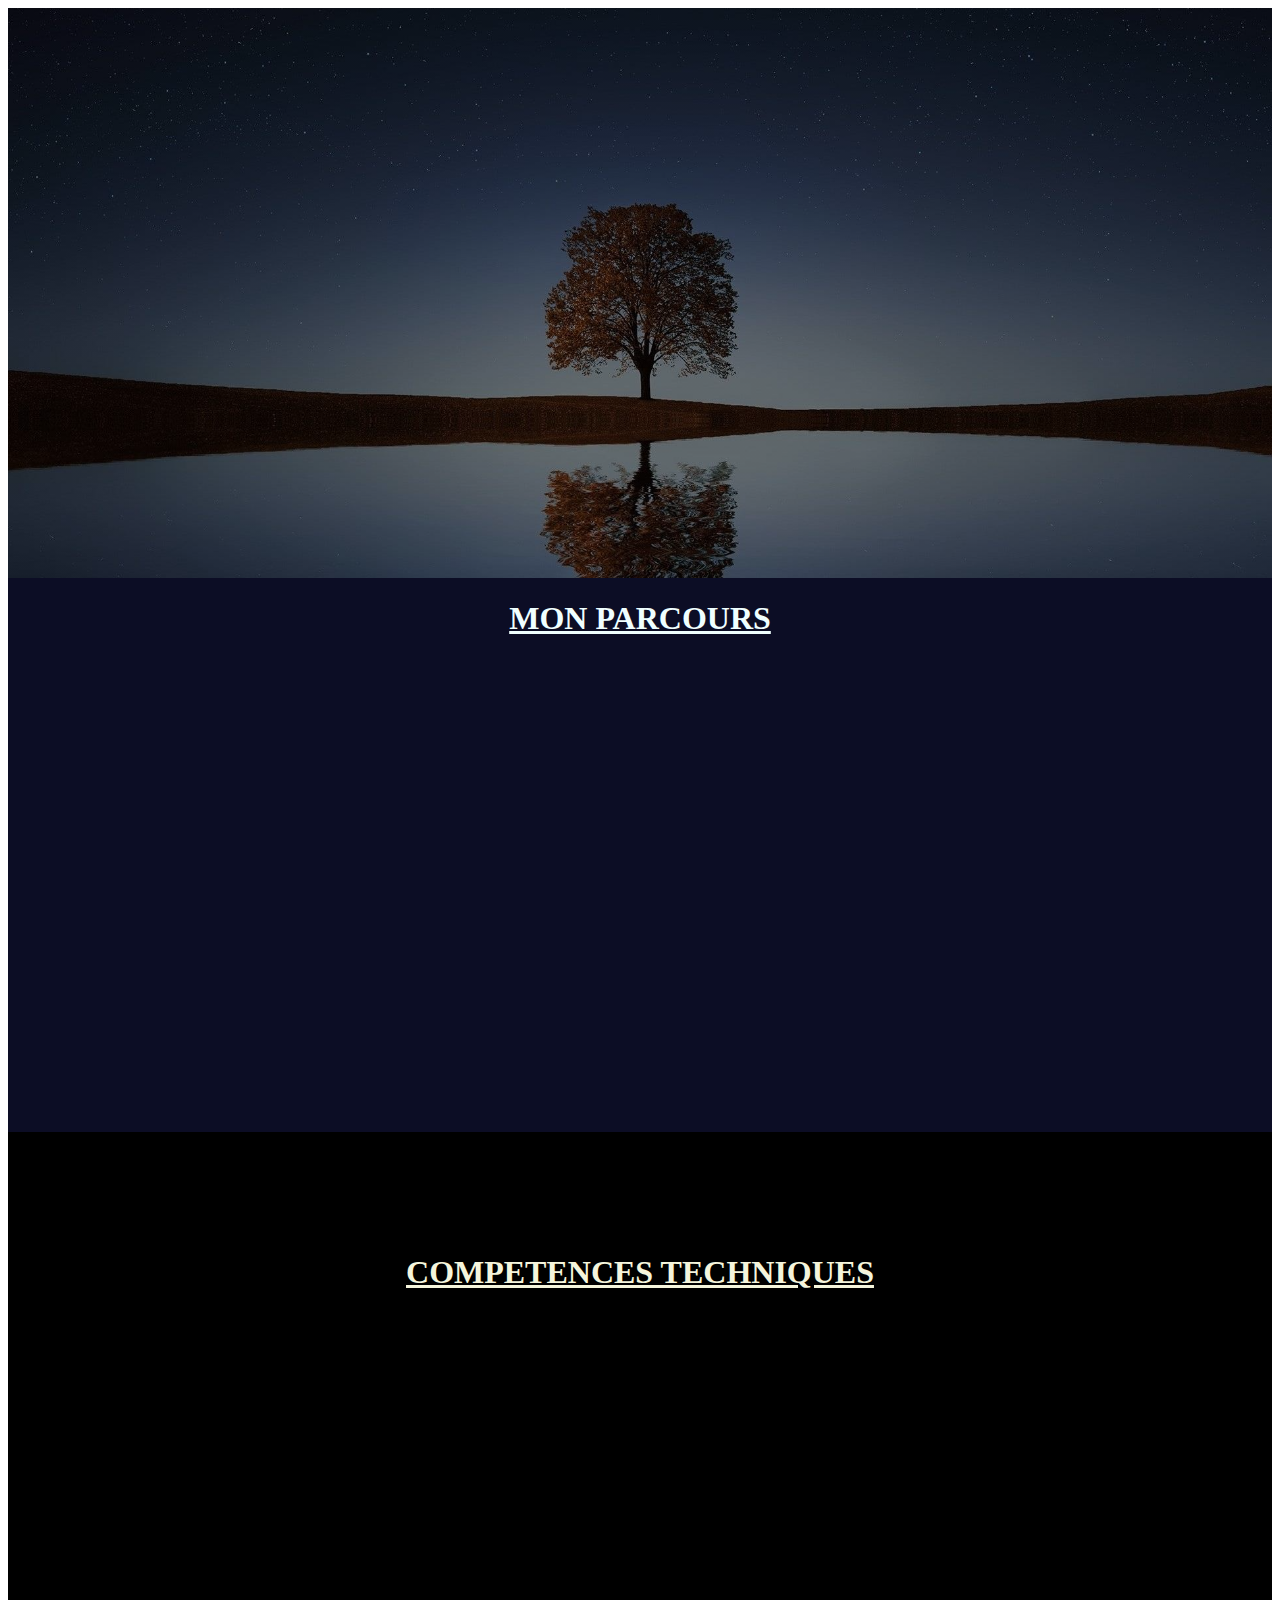
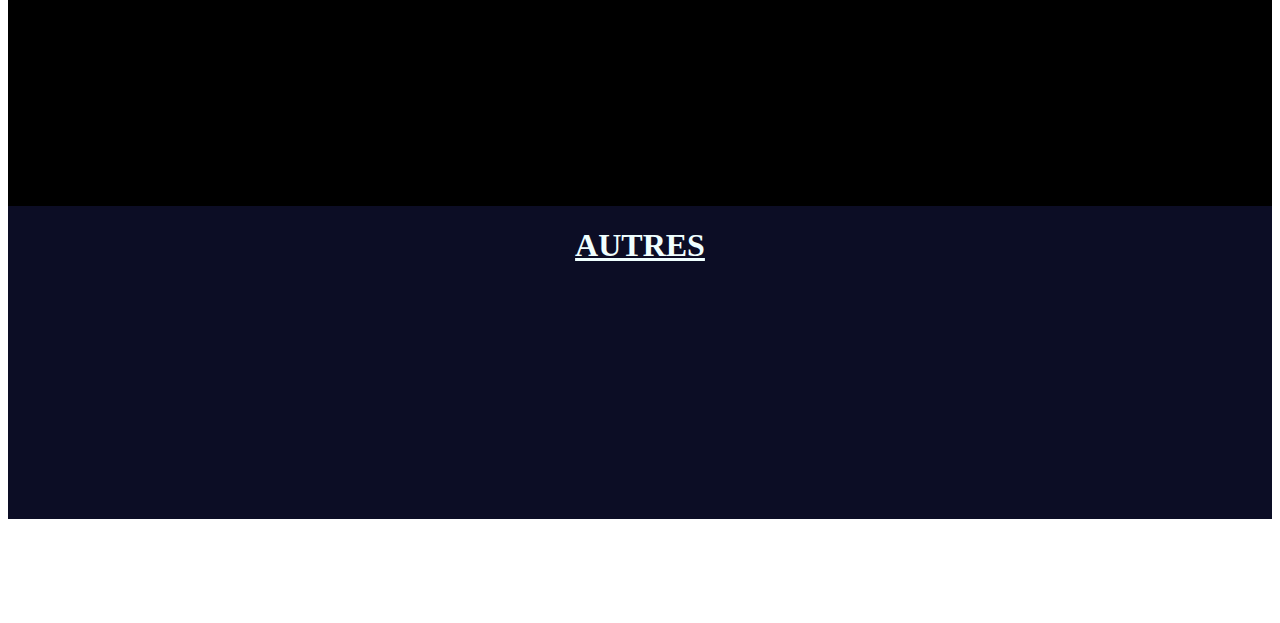
<file: index.html>
<!DOCTYPE html>
<html>
    <head>
        <meta charset="utf-8">
        <link rel="stylesheet" href="css/style.css">
        <link rel="stylesheet" href="css/style1.css">
        <link rel="stylesheet" href="css/style2.css">
        <link rel="stylesheet" href="css/style3.css">
        <title>Portfolio</title>
        <script>
            setTimeout(function(){
                var blocs = document.querySelectorAll('#nom');
                for (var i = 0; i < blocs.length; i++){
                    blocs[i].classList.add('visible');
                }
            },1000);
            setTimeout(function(){
                var blocs = document.querySelectorAll('#present');
                for (var i = 0; i < blocs.length; i++){
                    blocs[i].classList.add('visible');
                }
            },1000);
            setTimeout(function(){
                var blocs = document.querySelectorAll('ul');
                for (var i = 0; i < blocs.length; i++){
                    blocs[i].classList.add('visible');
                }
            },1000);
            setTimeout(function(){
                var blocs = document.querySelectorAll('#bas');
                for (var i = 0; i < blocs.length; i++){
                    blocs[i].classList.add('visible');
                }
            },1000);
        </script> 
        <script src="js/parcours.js"></script>
        <script src="js/competence.js"></script>
        <script src="js/autre.js"></script>
    </head>
    <body>
        <div id="prem">
        <div id="tete">
        <div id="nom"> </div>
        
        <div id="present">
            <div class="com">
                <div>
                    <center><h3>PRESENTATION</h3></center>
                </div>
               
                <div>
                    <p>
                        Je suis BACHABI Rydwane, né au Bénin le 21 avril 2002 à Bohicon, développeur passionné dans le domaine du web depuis 3 ans, actuellement développeur web.
                        Je vis au Bénin, dans la ville de Calavi.
                        Je conçois et je réalises des sites web du cahier de charge à la mise en ligne. 
                        Je fais aussi du développement en python.
                    </p>
                    
                    
                </div>
            </div>
            <ul class="lien">
                <li> <a href="#tout">Mon parcours</a> </li>
                <li> <a href="#competence">Compétences</a> </li>
                <li> <a href="#block1">Autres</a> </li>
            </ul>
            <a class="bout" href="cv.pdf" download>Télécharger le CV</a>

              
        </div>
        </div>
        
        </div>

        <div id="tout">
            <div class="parc">
                <center><h1><u>MON PARCOURS</u></h1></center>
            </div>
        </br></br>
            <div class="ip">
                <div class="date1">
                    <h4>2022 à 2023</h4>
                </div>
                <div class="diplome1">
                    Licence en Système d'information et réseau informatique à l'Institut de Formation et de la Recherche en Informatique à l'Université d'Abomey Calavi au Bénin.
                </div>
            </div>
        </br></br></br>
            <div class="ip">
                <div class="date2">
                    <h4>2019 à 2022</h4>
                </div>
                <div class="diplome2">
                    Licence en  Mathématique, Informatique et application à la Faculté des Sciences et Technique de l'Université d'Abomey Calavi au Bénin.
                </div>
            </div>
        </br></br></br>
            <div class="ip">
                <div class="date3">
                    <h4>2018 à 2019</h4>
                </div>
                <div class="diplome3">
                    Baccalauréat Scientifique série C au college privé "Les Palmiers" de Porto-Novo au Bénin
                </div>
            </div>
            <ul class="lien">
                <li> <a href="#prem">Acceuil</a> </li>
                <li> <a href="#competence">Compétences</a> </li>
                
                <li> <a href="#block1">Autres</a> </li>
            </ul>
        </div>

        <div id="competence">
            <center>
            
                <div class="parc">
                    <h1><u>COMPETENCES TECHNIQUES</u></h1>
                </div>
            </br></br></br>
    
            <div id="compétence">
                <div class="class">
                <div class="comp">
                    HTML
                </div>
                <div class="comp">
                    CSS
                </div>
                <div class="comp">
                    JavaScript
                </div>
                <div class="comp">
                    MySQL
                </div>
                <div class="comp">
                    Wordpress
                </div>
                </div>
            </br></br></br>
    
                <div class="class">
                <div class="comp">
                    C
                </div>
                <div class="comp">
                    C++
                </div>
                <div class="comp">
                    Python
                </div>
                <div class="comp">
                    R
                </div>
                </div>
            </br></br></br>
    
                <div class="class">
                
                <div class="comp">
                    Word
                </div>
                <div class="comp">
                    Excel
                </div>
                <div class="comp">
                    Power Point
                </div>
                <div class="comp">
                    Algorithmique
                </div>
                </div>
            </div>
        </center>
        <ul class="lien">
            <li> <a href="#tout">Mon parcours</a> </li>
            <li> <a href="#prem">Acceuil</a> </li>
           
            <li> <a href="#block1">Autres</a> </li>
        </ul>
    </div>

    <div id="block1">
        <center><u><h1>AUTRES</h1></u></center>
        <div id="langues">
            <div >
                 <h2><u>LANGUES</u></h2>
            </div>
            <div id="lang">
                <ul>
                    <li>Haussa</li>
                    <li>Français</li>
                    <li>Fon</li>
                    <li>Anglais</li>
                </ul>
            </div>
        </div>
        

        <div id="etre">
            <div>
                <h2><u>SAVOIR-ETRE</u></h2>
            </div>
            
            <div id="et">
                <ul>
                    <li>Rigoureux</li>
                    <li>Autonome</li>
                    <li>Adaptable</li>
                    <li>Organisé</li>
                </ul>
            </div>
        </div>
        <ul class="lien">
            <li> <a href="#tout">Mon parcours</a> </li>
            <li> <a href="#competence">Compétences</a> </li>
           
            <li> <a href="#prem">Acceuil</a> </li>
        </ul>
    </div>

    <div id="bas">
        <center>GET IN TOUCH</center>
        <p id="p2" CLASS="par">
         
            <center>
                <a href="mailto:rydwanebachabi10@gmail.com"><img src="images/gmail.svg"/></a>
                <img src="images/phone.svg" title="66664010"/>
            </center>  
        </p>
    </div>
    </body>
</html>
</file>
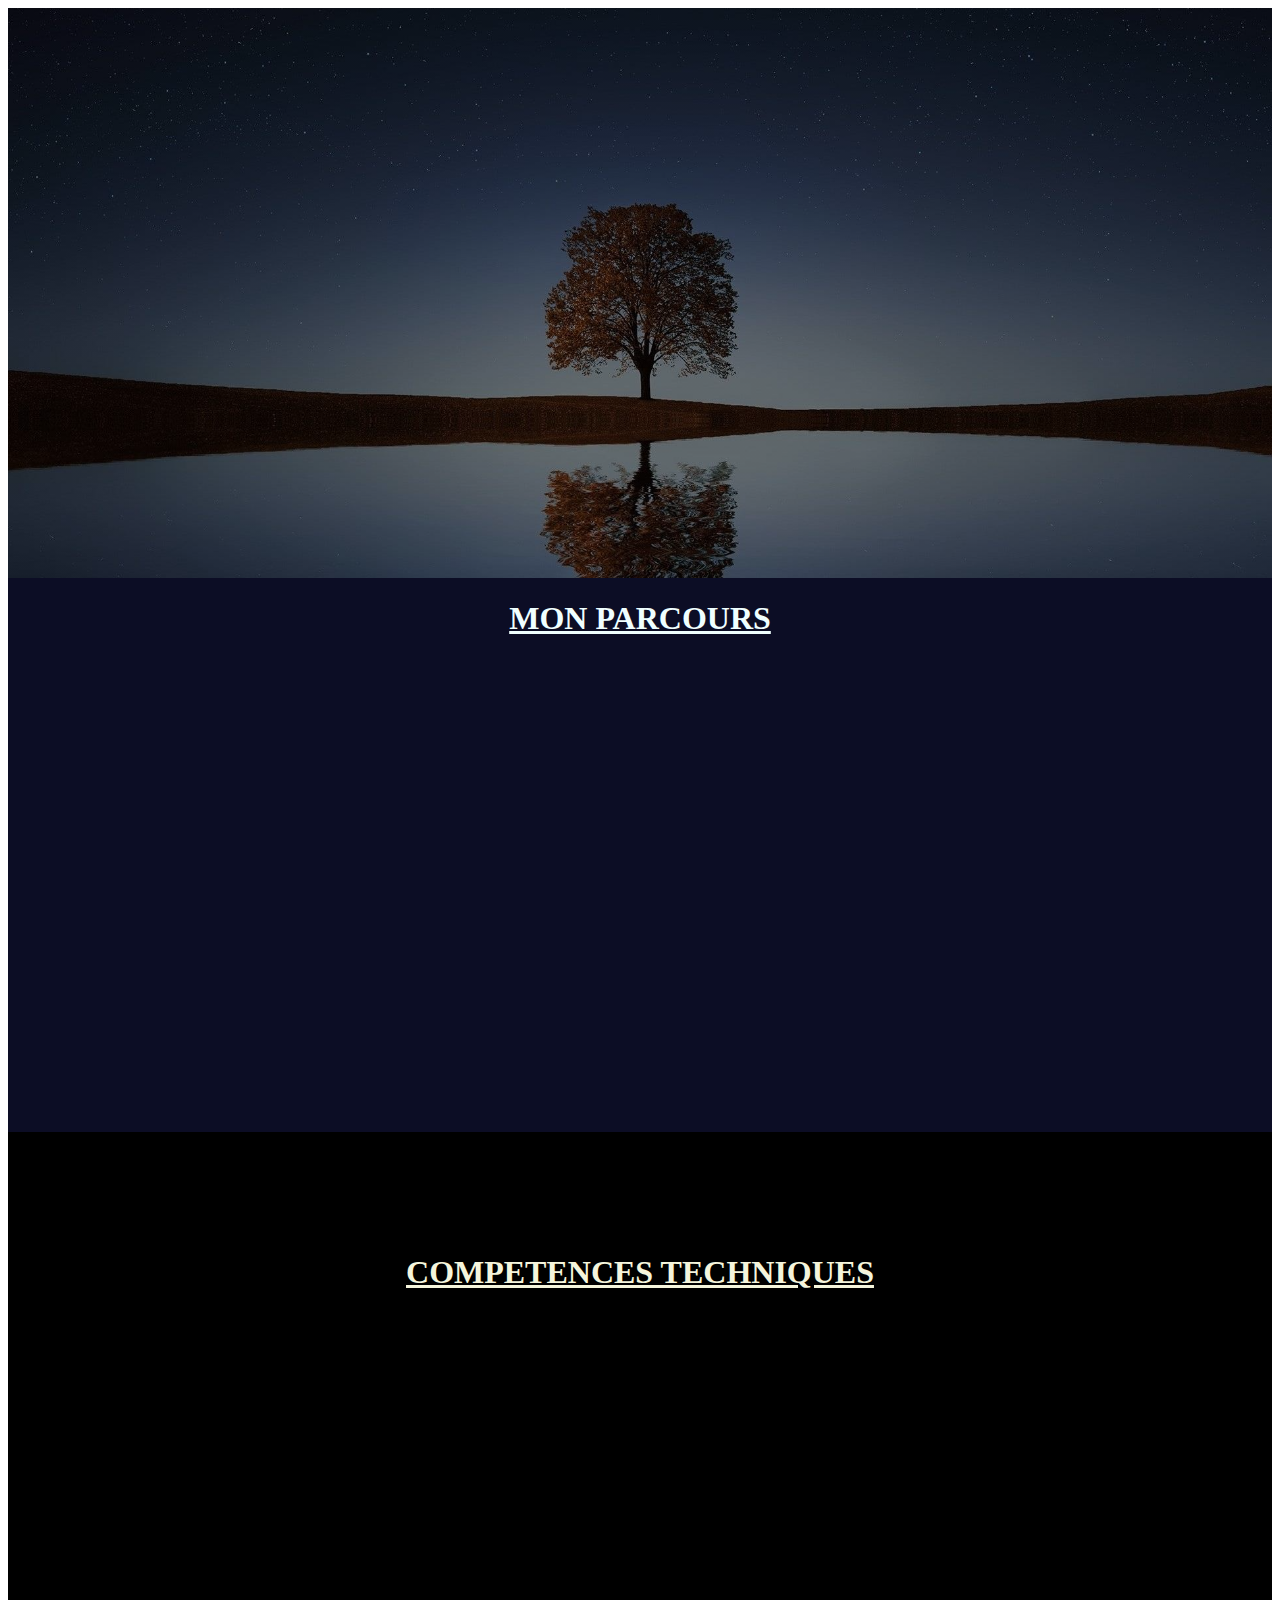
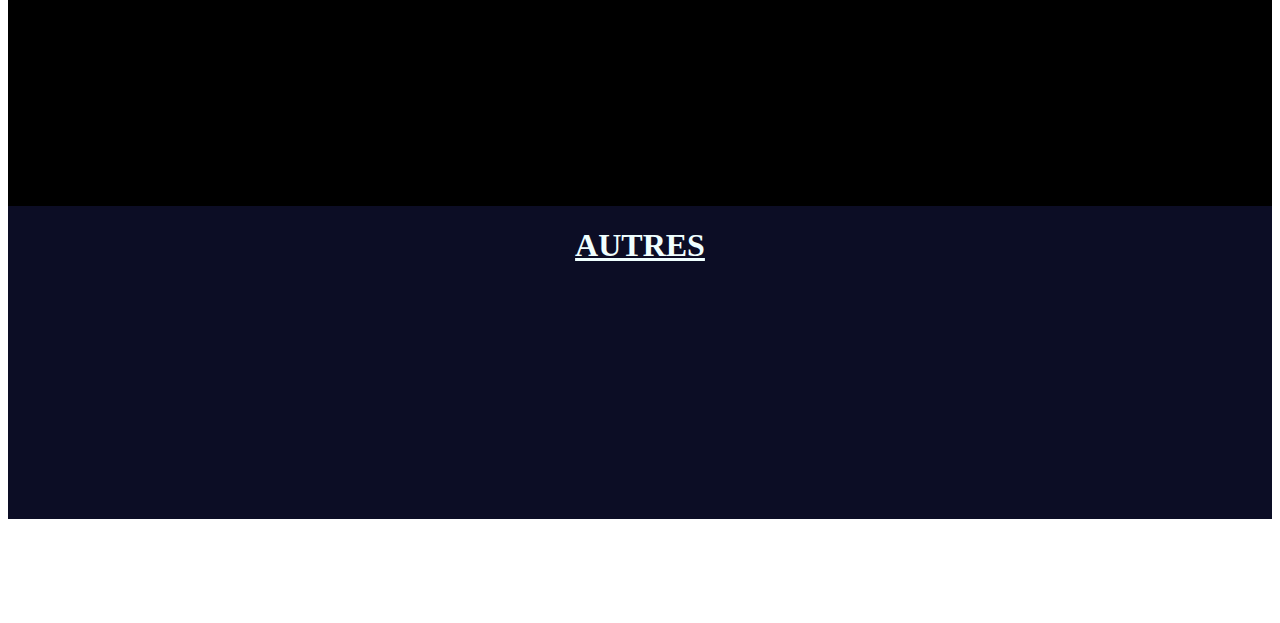
<file: portfolio.html>
<!DOCTYPE html>
<html>
    <head>
        <meta charset="utf-8">
        <link rel="stylesheet" href="css/style.css">
        <link rel="stylesheet" href="css/style1.css">
        <link rel="stylesheet" href="css/style2.css">
        <link rel="stylesheet" href="css/style3.css">
        <title>Portfolio</title>
        <script>
            setTimeout(function(){
                var blocs = document.querySelectorAll('#nom');
                for (var i = 0; i < blocs.length; i++){
                    blocs[i].classList.add('visible');
                }
            },1000);
            setTimeout(function(){
                var blocs = document.querySelectorAll('#present');
                for (var i = 0; i < blocs.length; i++){
                    blocs[i].classList.add('visible');
                }
            },1000);
            setTimeout(function(){
                var blocs = document.querySelectorAll('ul');
                for (var i = 0; i < blocs.length; i++){
                    blocs[i].classList.add('visible');
                }
            },1000);
            setTimeout(function(){
                var blocs = document.querySelectorAll('#bas');
                for (var i = 0; i < blocs.length; i++){
                    blocs[i].classList.add('visible');
                }
            },1000);
        </script> 
        <script src="js/parcours.js"></script>
        <script src="js/competence.js"></script>
        <script src="js/autre.js"></script>
    </head>
    <body>
        <div id="prem">
        <div id="tete">
        <div id="nom"> </div>
        
        <div id="present">
            <div class="com">
                <div>
                    <center><h3>PRESENTATION</h3></center>
                </div>
               
                <div>
                    <p>
                        Je suis BACHABI Rydwane, né au Bénin le 21 avril 2002 à Bohicon, développeur passionné dans le domaine du web depuis 3 ans, actuellement développeur web.
                        Je vis au Bénin, dans la ville de Calavi.
                        Je conçois et je réalises des sites web du cahier de charge à la mise en ligne. 
                        Je fais aussi du développement en python.
                    </p>
                    
                    
                </div>
            </div>
            <ul class="lien">
                <li> <a href="#tout">Mon parcours</a> </li>
                <li> <a href="#competence">Compétences</a> </li>
                <li> <a href="#block1">Autres</a> </li>
            </ul>
            <a class="bout" href="cv.pdf" download>Télécharger le CV</a>

              
        </div>
        </div>
        
        </div>

        <div id="tout">
            <div class="parc">
                <center><h1><u>MON PARCOURS</u></h1></center>
            </div>
        </br></br>
            <div class="ip">
                <div class="date1">
                    <h4>2022 à 2023</h4>
                </div>
                <div class="diplome1">
                    Licence en Système d'information et réseau informatique à l'Institut de Formation et de la Recherche en Informatique à l'Université d'Abomey Calavi au Bénin.
                </div>
            </div>
        </br></br></br>
            <div class="ip">
                <div class="date2">
                    <h4>2019 à 2022</h4>
                </div>
                <div class="diplome2">
                    Licence en  Mathématique, Informatique et application à la Faculté des Sciences et Technique de l'Université d'Abomey Calavi au Bénin.
                </div>
            </div>
        </br></br></br>
            <div class="ip">
                <div class="date3">
                    <h4>2018 à 2019</h4>
                </div>
                <div class="diplome3">
                    Baccalauréat Scientifique série C au college privé "Les Palmiers" de Porto-Novo au Bénin
                </div>
            </div>
            <ul class="lien">
                <li> <a href="#prem">Acceuil</a> </li>
                <li> <a href="#competence">Compétences</a> </li>
                
                <li> <a href="#block1">Autres</a> </li>
            </ul>
        </div>

        <div id="competence">
            <center>
            
                <div class="parc">
                    <h1><u>COMPETENCES TECHNIQUES</u></h1>
                </div>
            </br></br></br>
    
            <div id="compétence">
                <div class="class">
                <div class="comp">
                    HTML
                </div>
                <div class="comp">
                    CSS
                </div>
                <div class="comp">
                    JavaScript
                </div>
                <div class="comp">
                    MySQL
                </div>
                <div class="comp">
                    Wordpress
                </div>
                </div>
            </br></br></br>
    
                <div class="class">
                <div class="comp">
                    C
                </div>
                <div class="comp">
                    C++
                </div>
                <div class="comp">
                    Python
                </div>
                <div class="comp">
                    R
                </div>
                </div>
            </br></br></br>
    
                <div class="class">
                
                <div class="comp">
                    Word
                </div>
                <div class="comp">
                    Excel
                </div>
                <div class="comp">
                    Power Point
                </div>
                <div class="comp">
                    Algorithmique
                </div>
                </div>
            </div>
        </center>
        <ul class="lien">
            <li> <a href="#tout">Mon parcours</a> </li>
            <li> <a href="#prem">Acceuil</a> </li>
           
            <li> <a href="#block1">Autres</a> </li>
        </ul>
    </div>

    <div id="block1">
        <center><u><h1>AUTRES</h1></u></center>
        <div id="langues">
            <div >
                 <h2><u>LANGUES</u></h2>
            </div>
            <div id="lang">
                <ul>
                    <li>Haussa</li>
                    <li>Français</li>
                    <li>Fon</li>
                    <li>Anglais</li>
                </ul>
            </div>
        </div>
        

        <div id="etre">
            <div>
                <h2><u>SAVOIR-ETRE</u></h2>
            </div>
            
            <div id="et">
                <ul>
                    <li>Rigoureux</li>
                    <li>Autonome</li>
                    <li>Adaptable</li>
                    <li>Organisé</li>
                </ul>
            </div>
        </div>
        <ul class="lien">
            <li> <a href="#tout">Mon parcours</a> </li>
            <li> <a href="#competence">Compétences</a> </li>
           
            <li> <a href="#prem">Acceuil</a> </li>
        </ul>
    </div>

    <div id="bas">
        <center>GET IN TOUCH</center>
        <p id="p2" CLASS="par">
         
            <center>
                <a href="mailto:rydwanebachabi10@gmail.com"><img src="images/gmail.svg"/></a>
                <img src="images/phone.svg" title="66664010"/>
            </center>  
        </p>
    </div>
    </body>
</html>
</file>
<file: css/style.css>
#prem{
    background: linear-gradient(to top, rgba(0,0,0,0.5) 50%, rgba(0,0,0,0.5) 50%), url(../images/font.jpg);
    background-position: center;
    background-size: cover;
    background-repeat: no-repeat;
    font-family: cursive;
    margin: 0%;
    height: 100%;
    width: 100%;
    overflow-x: hidden;
    overflow-y: hidden;
}

.bout {
    display: inline-block;
    padding: 10px 20px;
    background-color: #4CAF50;
    color: #fff;
    text-decoration: none;
    border-radius: 5px;
  }
  

    




/* styles pour mobile portrait */
@media screen and (max-width: 480px) {
    #nom{
        display: block;
        width: 90%;
        height: 50px;
        background: linear-gradient(to top, rgba(0,0,0,0.5) 50%, rgba(0,0,0,0.5) 50%), url(../images/pho.jpg);
        background-position: center;
        background-size: cover;
    }

    #present{
        width: 100%;
        color: beige;
        font-size: 20px;
        font-family: cursive;
        display: block;
    }

    .com {
        font-size: 115%;
    }

    #prem ul{
        justify-content: center;
        list-style-type: none;
        align-items: center;
        background-color: black;
        opacity: 50%;
    }

    .lien{
        justify-content: center;
        list-style-type: none;
        align-items: center;
        background-color: black;
        opacity: 50%;
    }

    .lien li{
    
        margin-right: 3%;
        margin-top: 0%;
        font-size: 20px;
    
    }

    .lien li a {
        text-decoration: none;
        color: #fff;
        font-family: arial;
        font-weight: bold;
    }

    #block{
        overflow: hidden;
    }
    
    #bas{
        opacity: 1;
        
    }
     
  }
  
  
  
  /* styles pour tablettes */
  @media screen and (min-width: 768px) and (max-width: 1023px) {
    #nom{
        width: 70%;
        height: 800px;
        margin-left: 15%;
        margin-top: 50px;
        margin-bottom: 2.5%;
        background: linear-gradient(to top, rgba(0,0,0,0.5) 50%, rgba(0,0,0,0.5) 50%), url(../images/pho.jpg);
        background-position: center;
        background-size: cover;
        border-radius: 60px; 
    }
    
    #present{
        width: 90%;
        margin-top: 100px;
        margin-left: 30px;
        height: auto;
        color: beige;
        font-size: 40px;
        font-family: cursive;
    }
    
    .lien {
        size: 100%;
        display: flex;
        justify-content: center;
        list-style-type: none;
        align-items: center;
        background-color: black;
        opacity: 0;
        transition: opacity 0.5s ease-in-out;
        transition-delay:1.5s;
    }
    .lien.visible{
        opacity: 50%;
        padding-right: 0%;
    }
    
    .lien li{
        
        margin-right: 5%;
        margin-top: 0%;
        font-size: 35px;
    
    }
    
    .lien li a {
        text-decoration: none;
        color: #fff;
        font-family: arial;
        font-weight: bold;
    }
    
  }

  
  
  
  /* styles pour écrans d'ordinateur portable */
  @media screen and (min-width: 1024px) and (max-width: 1366px) {
    #prem{
        margin: 0%;
        height: 100%;
        width: 100%;
    }
    
    #tete{
        overflow: hidden;
        display: flex;
        flex-wrap: wrap;
        margin: 0%;
        height: 100%;
        width: 100%;
    }
    
    #nom{
        display: block;
        overflow: hidden;
        width: 40%;
        margin-left: 5%;
        margin-top: 2%;
        margin-bottom: 2%;
        opacity: 0;
        background: linear-gradient(to top, rgba(0,0,0,0.5) 50%, rgba(0,0,0,0.5) 50%), url(../images/pho.jpg);
        background-position: center;
        background-size: cover;
        float: left;
        border-radius: 60px;
        transform: translateX(-50%);
        transition: opacity 0.5s ease, transform 1s ease;
       
    }
    #nom.visible{
        opacity: 1;
        transform: translateX(0);
    }
    
    h3 {
        justify-content: center;
        font-style: italic;
    }
    
    #present{
        width: 55%;
        margin-top: 5%;
        margin-bottom: 5%;
        padding-top: 5%;
        height: auto;
        opacity: 0;
        float: right;
        color: beige;
        font-size: 25px;
        font-family: cursive;
        transform: translateX(50%);
        transition: opacity 2s ease, transform 2s ease;
        transition-delay: 0.5s;
    }
    #present.visible{
        opacity: 1;
        transform: translateX(0);
    }
    
    .com {
        width: 85%;
        margin-left: 10%;
        
    }
    
   .lien{
        size: 100%;
        display: flex;
        justify-content: center;
        list-style-type: none;
        align-items: center;
        background-color: black;
        opacity: 0;
        transition: opacity 0.5s ease-in-out;
        transition-delay:1.5s;
    }
    .lien.visible{
        opacity: 50%;
        padding-right: 0%;
    }
    
    .lien li{
        
        margin-right: 5%;
        margin-top: 0%;
        font-size: 20px;
    
    }
    
    .lien li a {
        text-decoration: none;
        color: #fff;
        font-family: arial;
        font-weight: bold;
        transition: 0.4s ease-in-out;
    }
    
    
    #block{
        overflow: hidden;
    }
    
    #bas{
        opacity: 0;
        transition: opacity 0.5s ease-in-out;
        transition-delay: 2s;
        
    }
    
    #bas.visible{
        opacity: 1;
        color: black;
    }
  }
  
  /* styles pour écrans d'ordinateur de bureau */
  @media screen and (min-width: 1367px) {
    #prem{
        margin: 0%;
        height: 100%;
        width: 100%;
    }
    
    #tete{
        overflow: hidden;
        display: flex;
        flex-wrap: wrap;
        margin: 0%;
        height: 100%;
        width: 100%;
    }
    
    #nom{
        display: block;
        overflow: hidden;
        width: 40%;
        margin-left: 5%;
        margin-top: 2%;
        margin-bottom: 2%;
        opacity: 0;
        background: linear-gradient(to top, rgba(0,0,0,0.5) 50%, rgba(0,0,0,0.5) 50%), url(../images/pho.jpg);
        background-position: center;
        background-size: cover;
        float: left;
        border-radius: 60px;
        transform: translateX(-50%);
        transition: opacity 0.5s ease, transform 1s ease;
       
    }
    #nom.visible{
        opacity: 1;
        transform: translateX(0);
    }
    
    h3 {
        justify-content: center;
        font-style: italic;
    }
    
    #present{
        width: 55%;
        margin-top: 15%;
        margin-bottom: 5%;
        padding-top: 5%;
        height: auto;
        opacity: 0;
        float: right;
        color: beige;
        font-size: 30px;
        font-family: cursive;
        transform: translateX(50%);
        transition: opacity 2s ease, transform 2s ease;
        transition-delay: 0.5s;
    }
    #present.visible{
        opacity: 1;
        transform: translateX(0);
    }
    
    .com {
        width: 85%;
        margin-left: 10%;
        
    }
    
    .lien ul{
        size: 100%;
        display: flex;
        justify-content: center;
        list-style-type: none;
        align-items: center;
        background-color: black;
        opacity: 0;
        transition: opacity 0.5s ease-in-out;
        transition-delay:1.5s;
    }
    .lien.visible{
        opacity: 50%;
        padding-right: 0%;
    }
    
   .lien li{
        
        margin-right: 5%;
        margin-top: 0%;
        font-size: 20px;
    
    }
    
    .lien li a {
        text-decoration: none;
        color: #fff;
        font-family: arial;
        font-weight: bold;
        transition: 0.4s ease-in-out;
    }
    
    
    #block{
        overflow: hidden;
    }
    
    #bas{
        opacity: 0;
        transition: opacity 0.5s ease-in-out;
        transition-delay: 2s;
        color: black;
    }
    
    #bas.visible{
        opacity: 1;
        color: black;
    }
  }
</file>
<file: css/style1.css>
#tout {
    background-color: rgb(12, 13, 37);
    background-position: center;
    background-size: cover;
    background-repeat: no-repeat;
    font-family: cursive;
    margin: 0%;
    height: 100%;
    width: 100%;
    overflow-x: hidden;
    overflow-y: hidden;
 }

.ip{
    overflow: hidden;
    margin: 10px;

    
}

.parc{
    color: aliceblue;
}



.date1{
    width: auto;
    margin-left: 15%;
    background: linear-gradient( darkgreen, rgb(6, 45, 153));

    border-radius: 50%;
    float: left;
    margin-top: 10px;
    opacity: 0;
    transform: translateX(-50%);
    transition: opacity 0.5s ease, transform 1s ease;
}
.date1.visible{
    opacity: 1;
    transform: translateX(0);
}

.date2{
    width: auto;
    margin-left: 15%;
    background:   linear-gradient( darkgreen, rgb(6, 45, 153));
    border-radius: 50%;
    float: left;
    margin-top: 10px;
    opacity: 0;
    transform: translateX(-50%);
    transition: opacity 0.5s ease, transform 1s ease;
    transition-delay: 2s;
}
.date2.visible{
    opacity: 1;
    transform: translateX(0);
}

.date3{
    width: auto;
    margin-left: 15%;
    background:  linear-gradient( darkgreen, rgb(6, 45, 153));
    border-radius: 50%;
    float: left;
    margin-top: 10px;
    opacity: 0;
    transform: translateX(-50%);
    transition: opacity 0.5s ease, transform 1s ease;
    transition-delay: 4s;
}
.date3.visible{
    opacity: 1;
    transform: translateX(0);
}
.diplome1{
    background-color: white;
    width: 55%;
    height: 75px;
    margin-right: 20%;
    float: right;
    border-radius: 7px;
    font-size: 20px;
    opacity: 0;
    transform: translateX(50%);
    transition: opacity 0.5s ease, transform 1s ease;
    transition-delay: 1s;
}
.diplome1.visible{
    opacity: 1;
    transform: translateX(0);
}

.diplome2{
    background-color: white;
    width: 55%;
    height: 75px;
    margin-right: 20%;
    float: right;
    border-radius: 7px;
    font-size: 20px;
    opacity: 0;
    transform: translateX(50%);
    transition: opacity 0.5s ease, transform 1s ease;
    transition-delay: 3s;
}
.diplome2.visible{
    opacity: 1;
    transform: translateX(0);
}

.diplome3{
    background-color: white;
    width: 55%;
    height: 75px;
    margin-right: 20%;
    float: right;
    border-radius: 7px;
    font-size: 20px;
    opacity: 0;
    transform: translateX(50%);
    transition: opacity 0.5s ease, transform 1s ease;
    transition-delay: 5s;
}
.diplome3.visible{
    opacity: 1;
    transform: translateX(0);
}

@media screen and (max-width: 767px){
    .diplome1{font-size: 100;}
}

@media screen and (min-width: 768px) and (max-width: 1024px){
    #tout{
        padding-top: 5%;
        padding-bottom: 5%;
    }

    #tout{
        height: 90%;
        width: 100%;
    }

    .ip{
        height: auto;
    }

    .date1{
        margin-left: 15%;
        font-size: 25px;
    }

    .date2{
        margin-left: 15%;
        font-size: 25px;
    }

    .date3{
        margin-left: 15%;
        font-size: 25px;
    }

    .diplome1{
        width: 60%;
        margin-right: 10%;
        font-size: 250%;
        height: 100%;
    }

    .diplome2{
        width: 60%;
        margin-right: 10%;
        font-size: 250%;
        height: 100%;
    }

    .diplome3{
        width: 60%;
        margin-right: 10%;
        font-size: 250%;
        height: 100%;
    }
}
</file>
<file: css/style2.css>
#competence{
    background-color:black;
    padding-top: 8%;
    padding-bottom: 9%;
}

.parc{
    color: beige;
}

#compétence{
    opacity: 0;
    transition: opacity 0.5s ease-in-out;
}

#compétence.visible{
    opacity: 1;
}

.comp{
    display: inline-block;
    width: auto;
    background-color: rgb(95, 84, 105);
    font-size: 30px;
    margin: 10px;
    border-radius: 10px;
}
</file>
<file: css/style3.css>
#block1{
    overflow: hidden;
    background-color: rgb(12, 13, 37);
}
center{
    color: azure;
}
#langues{
    background-color: rgb(241, 241, 156);
    width: 50%;
    float: left;
    height: auto;
    border-radius: 15px;
    opacity: 0;
    transition: opacity 0.5s ease-in-out;
}
#langues.visible{
    opacity: 1;
}

#langues ul li{
    font-size: 25px;
}

#etre{
    background-color: rgb(245, 193, 115);
    width: 50%;
    height: auto;
    float: right;
    border-radius: 15px;
    opacity: 0;
    transition: opacity 0.5s ease-in-out;
    transition-delay: 1s;
}
#etre.visible{
    opacity: 1;
}

#etre ul li{
    font-size: 25px;
}

@media screen and (min-width: 768px) and (max-width: 1023px) {
    #langues{
        background-color: rgb(241, 241, 156);
        width: 100%;
        /* float: left; */
        height: auto;
        border-radius: 15px;
        
    }

    #etre{
        background-color: rgb(245, 193, 115);
        width: 100%;
        height: auto;
        /* float: right; */
        border-radius: 15px;
       
    }
}
</file>
